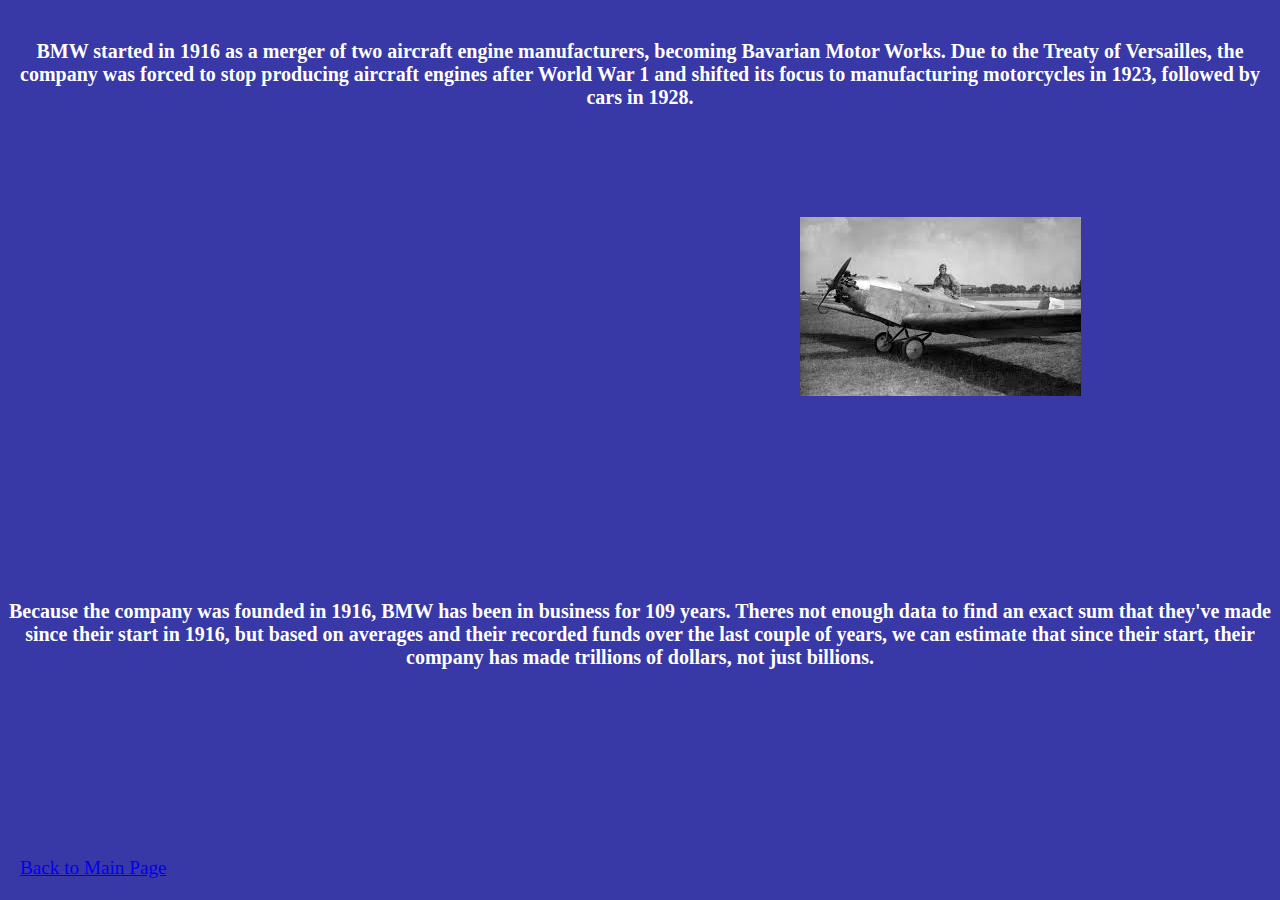
<file: history.html>
<!DOCTYPE html>
<html lang="en">
<head>
    <meta charset="UTF-8">
    <meta name="viewport" content="width=device-width, initial-scale=1.0">
    <title>BMW History</title>
    <link rel="stylesheet" href="styles.css">
</head>
<body class="mainhistory">
    <div class="link2">
    <a href="index.html">Back to Main Page</a>
    </div>

    <div class="bmwstart">
        <h1>
            BMW started in 1916 as a merger of two aircraft engine manufacturers, becoming Bavarian Motor Works. Due to the Treaty of Versailles, the company was forced
            to stop producing aircraft engines after World War 1 and shifted its focus to manufacturing motorcycles in 1923, followed by cars in 1928.
        </h1>
    </div>

    <div class="bmwplanes">
        <img src="[data-uri]">
    </div>

    <div class="bmwlength">
        <h1>
            Because the company was founded in 1916, BMW has been in business for 109 years. Theres not enough data to find an exact sum that they've made since their start in 1916,
            but based on averages and their recorded funds over the last couple of years, we can estimate that since their start, their company has made trillions of dollars, not just billions.
        </h1>
    </div>
</body>
</html>
</file>
<file: styles.css>
.header img {
    height: 420px;
    width: 100%;
}

* {
    margin: 0;
}

h1 {
    color: white;
    font-size: 160px;
    text-align: center;
}

.header h1 {
    position: absolute;
    top: 110px;
    right: 39%;
    filter: drop-shadow(0 0 10px #030372);
    font-family: "Playfair Display", serif;
}

.mainpage {
    background-color: rgb(13, 12, 12);
}

.founders img {
    width: 450px;
    margin: 40px;
}

.container {
    display: flex;
    justify-content: flex-start;
}

h2 {
    margin-left: 60%;
    position: absolute;
    top: 630px;
    color: white;
}

.founders {
    display: flex;
    border-bottom: 3px solid white;
    padding-bottom: -20px;
}

.hover-text {
    color: white;
    font-size: 23.5px;
    display: inline-block;
    transition: all 0.3s ease;
}

.hover-text:hover {
    color: red;
    font-weight: bold;
    font-size: 27px;
}

.founders p {
    color: white;
    margin-left: -21%;
}

@keyframes slideinfromleft {
    0% {
        transform: translateX(-100%);
    }
    100% {
        transform: translateX(0);
    }
}

.header h1 {
    animation: slideinfromleft 0.8s ease-out;
    transform: translateX(-100%);
    transform: translateX(0);
}

.link {
    position: absolute;
    right: 60px;
    font-size: 140%;
}

.mainhistory {
    background-color: rgba(44, 44, 161, 0.945);
}

.link2 {
    position: absolute;
    bottom: 1.5px;
    font-size: 120%;
    margin: 20px;
}

.bmwstart h1 {
    font-size: 20px;
    position: absolute;
    top: 40px;
}

.bmwplanes {
    position: absolute;
    bottom: 500px;
    left: 800px;
}

.bmwlength h1 {
    position: absolute;
    font-size: 20px;
    top: 600px;
}

.moneyimage {
    position: absolute;
    top: 92%;
    right: 42%;
}

.link3 {
    position: absolute;
    font-size: 120%;
    bottom: 1.5px;
    right: 20px;
}

.link4 {
    position: absolute;
    font-size: 120%;
    bottom: 1.5px;
    margin: 20px;
}

.bmwX5 {
    position: absolute;
    left: 760px;
    top: 200px;
}

.theircarmodels h1 {
    color: black;
    border-bottom: 2px solid black;
}

.X5facts h4 {
    position: absolute;
    left: 838px;
}

.X5facts p {
    position: absolute;
    top: 380px;
    left: 12px;
}

.bmw3series {
    position: absolute;
    left: 760px;
    top: 480px;
}

.bmw3series h4 {
    position: absolute;
    left: 36%;
    top: 5%;
    font-size: 15px;
}

.bmw3seriesfacts {
    position: absolute;
    top: 75%;
    left: 12px;
}
</file>
